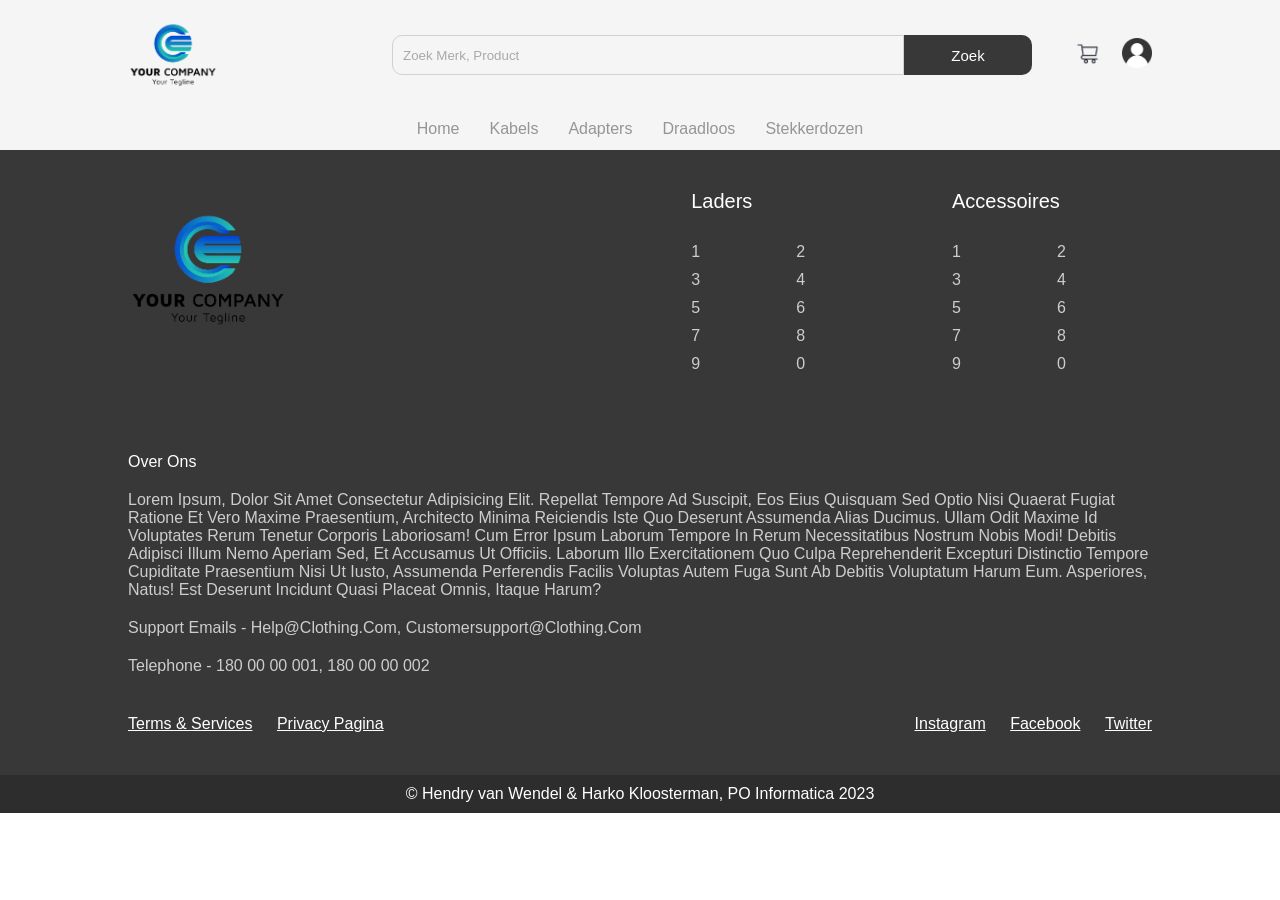
<file: adapters.html>
<!DOCTYPE html>
<html lang="en">
<head>
    <meta charset="UTF-8">
    <meta http-equiv="X-UA-Compatible" content="IE=edge">
    <meta name="viewport" content="width=device-width, initial-scale=1.0">
    <title>Adapters - Webshop</title>
    <link rel="shortcut icon" href="./img/logo.png" type="image/x-icon">
    <link rel="stylesheet" href="css/home.css">
    <link rel="stylesheet" href="css/search.css">
</head>
<body>
    <nav class="navbar"></nav>
    
    <footer></footer>

    <script src="js/nav.js"></script>
    <script src="js/footer.js"></script>


    
</body>
</html>
</file>
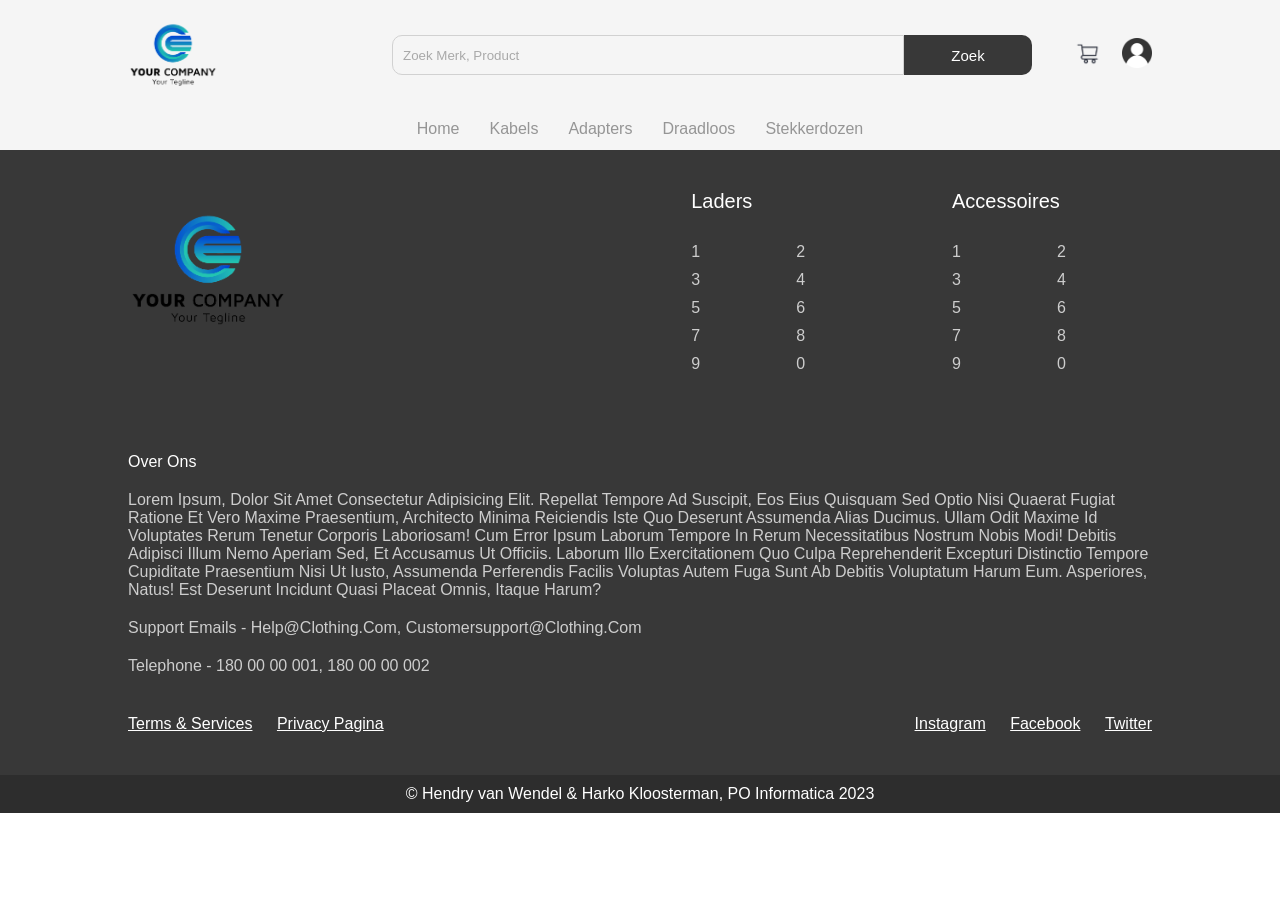
<file: draadloos.html>
<!DOCTYPE html>
<html lang="en">
<head>
    <meta charset="UTF-8">
    <meta http-equiv="X-UA-Compatible" content="IE=edge">
    <meta name="viewport" content="width=device-width, initial-scale=1.0">
    <title>Draadloos - Webshop</title>
    <link rel="shortcut icon" href="./img/logo.png" type="image/x-icon">
    <link rel="stylesheet" href="css/home.css">
    <link rel="stylesheet" href="css/search.css">
</head>
<body>
    <nav class="navbar"></nav>
    <footer></footer>

    <script src="js/nav.js"></script>
    <script src="js/footer.js"></script>


    
</body>
</html>
</file>
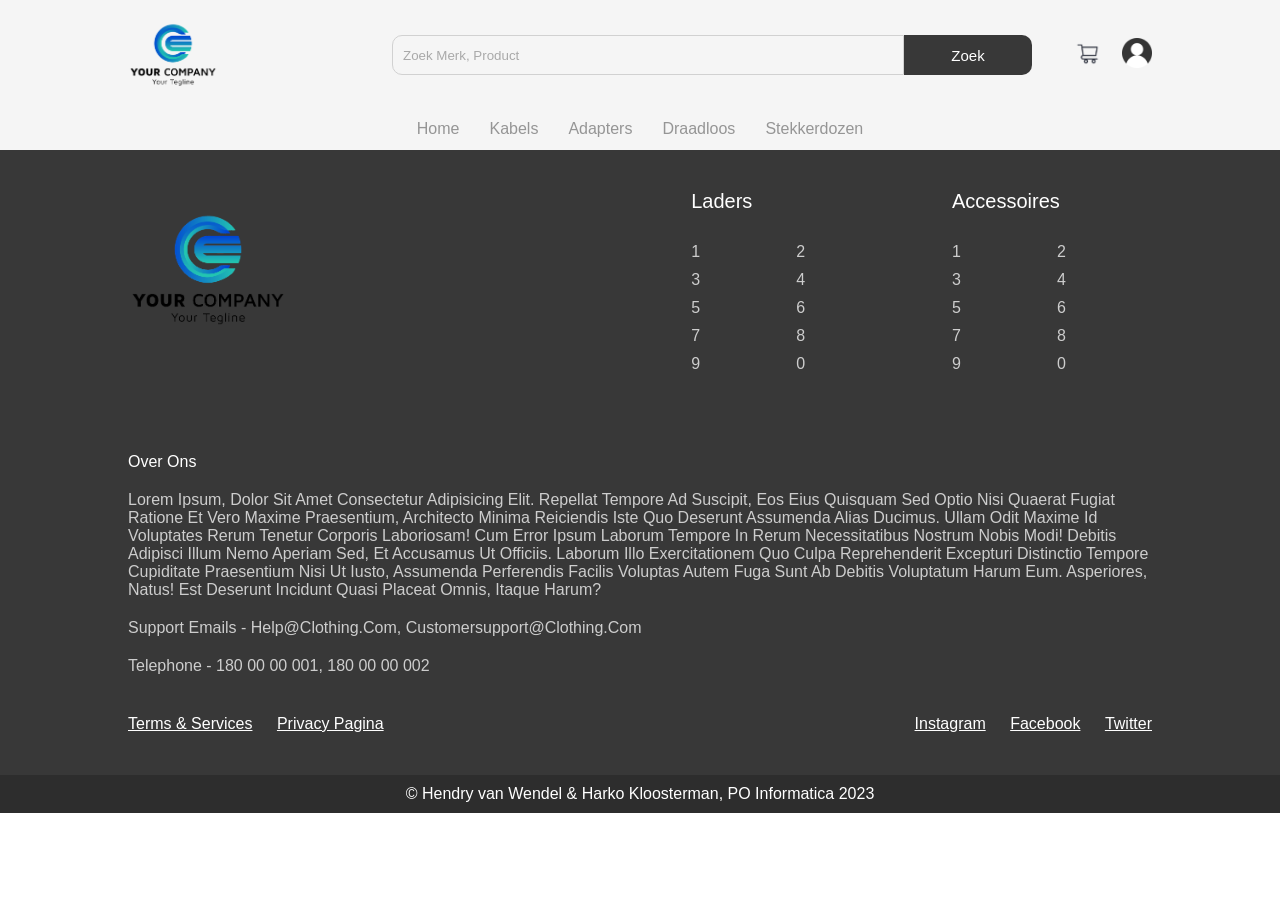
<file: kabels.html>
<!DOCTYPE html>
<html lang="en">
<head>
    <meta charset="UTF-8">
    <meta http-equiv="X-UA-Compatible" content="IE=edge">
    <meta name="viewport" content="width=device-width, initial-scale=1.0">
    <title>Kabels - Webshop</title>
    <link rel="shortcut icon" href="./img/logo.png" type="image/x-icon">
    <link rel="stylesheet" href="css/home.css">
    <link rel="stylesheet" href="css/search.css">
</head>
<body>
    <nav class="navbar"></nav>
    
    <footer></footer>

    <script src="js/nav.js"></script>
    <script src="js/footer.js"></script>


    
</body>
</html>
</file>
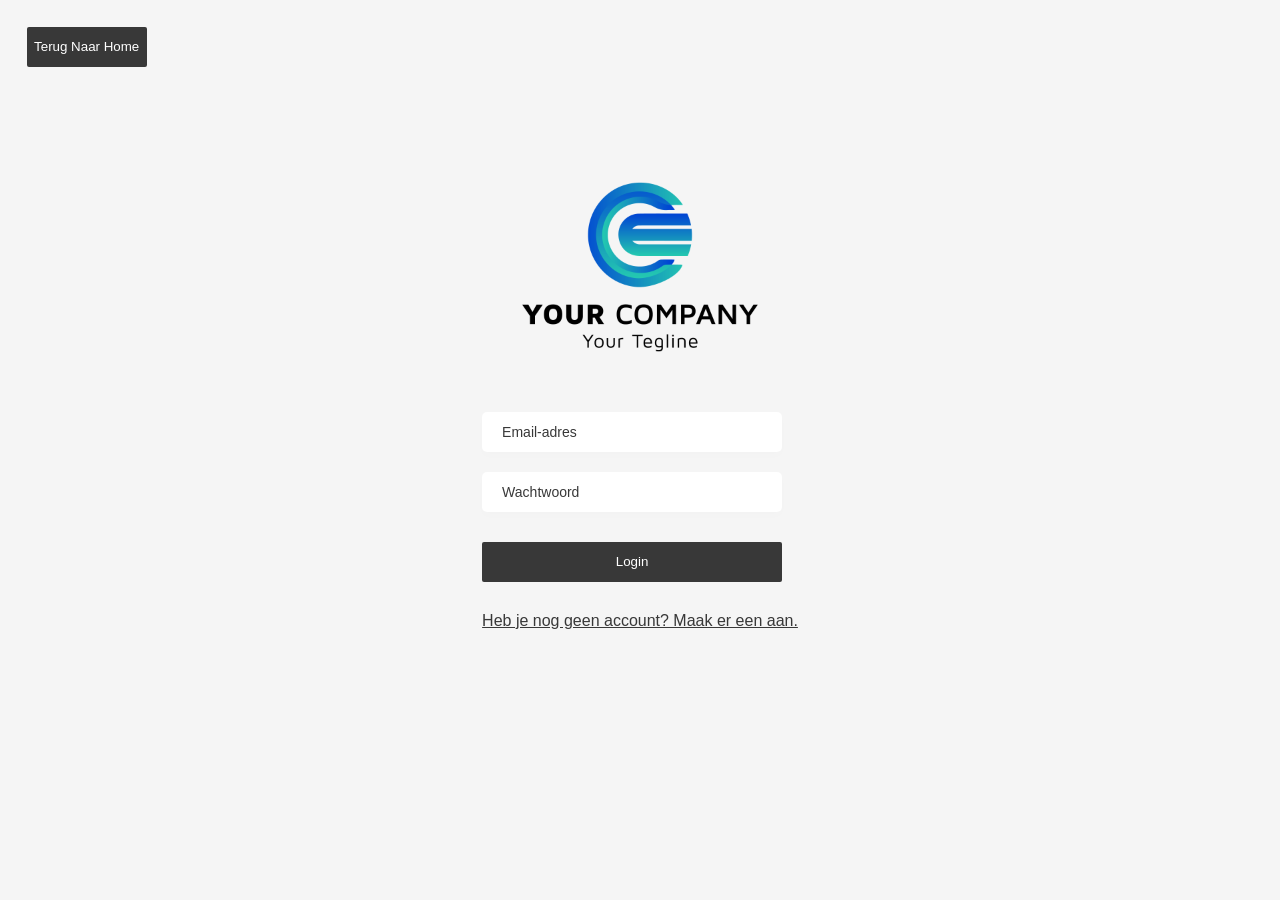
<file: login.html>
<!DOCTYPE html>
<html lang="en">
<head>
    <meta charset="UTF-8">
    <meta http-equiv="X-UA-Compatible" content="IE=edge">
    <meta name="viewport" content="width=device-width, initial-scale=1.0">
    <link rel="stylesheet" href="css/signup.css">
    <link rel="stylesheet" href="css/login.css">
    <title>Login -</title>
</head>
<body>
    <div class="button-box">
        <a href="./index.html" class="button-box"><button class="home-button">Terug naar Home</button></a>
    </div>
    <img src="img/loader.gif" class="loader" alt="">
    <div class="else">
        <div class="alert-box">
            <img src="img/logo.png" class="alert-img" alt="" height="150px" width="150px">
            <p class="alert-msg">Error-msg</p>
        </div>
        
        <div class="container">
            <img src="img/logo.png" class="logo" alt="">
            <form action="" method="post">
                
                <input type="email" autocomplete="off" id="email" placeholder="Email-adres">
                <input type="password" autocomplete="off" id="password" placeholder="Wachtwoord">
                <button class="submit-btn">Login</button>
            </form>
            <a href="./login.html" class="link">Heb je nog geen account? Maak er een aan.</a>
    </div>
        <script src="js/form.js"></script>
    </div>
    </div>
</body>
</html>
</file>
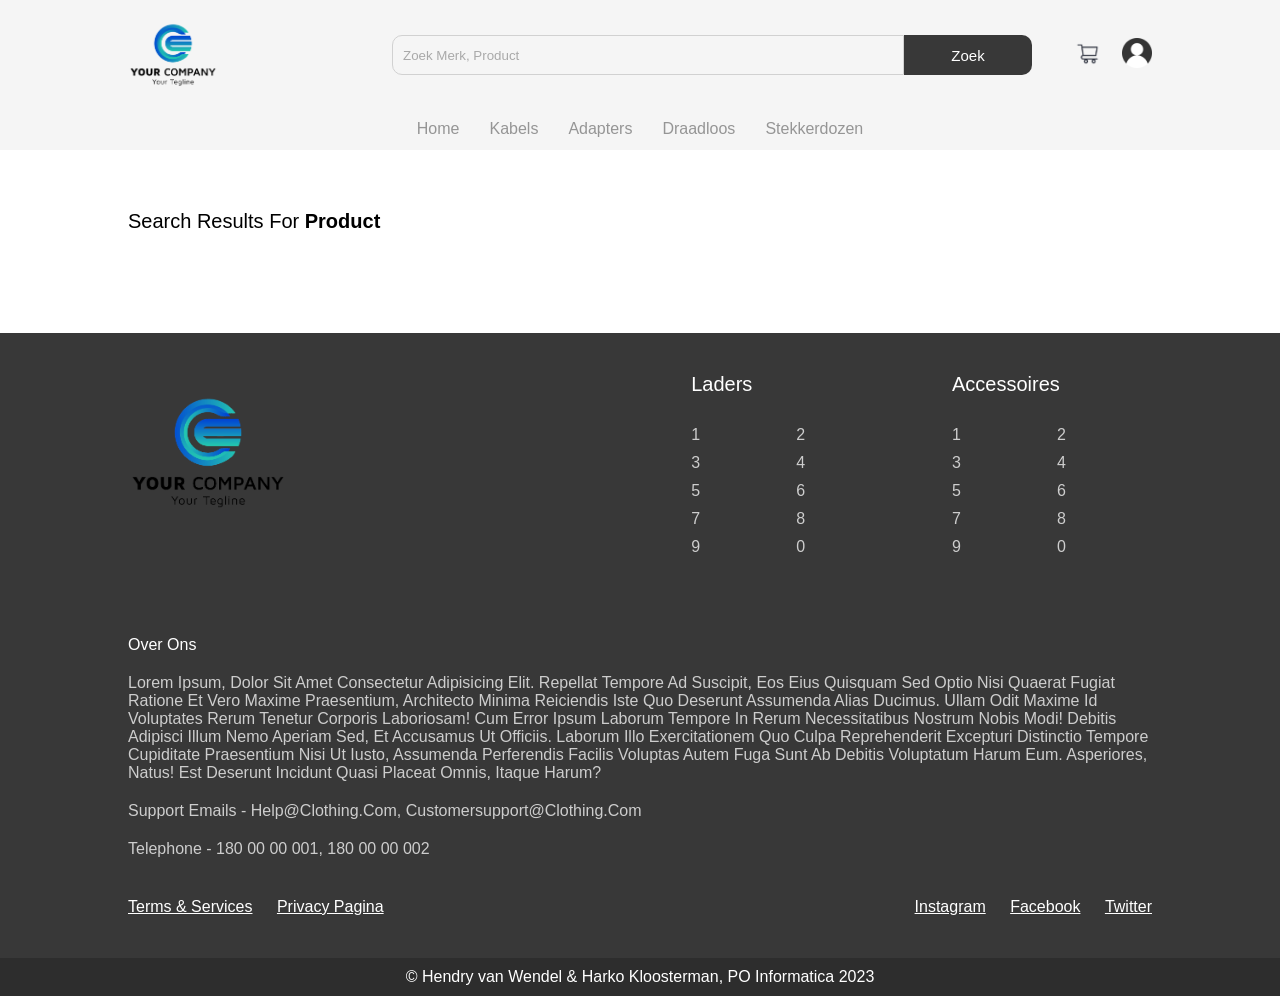
<file: search.html>
<!DOCTYPE html>
<html lang="en">
<head>
    <meta charset="UTF-8">
    <meta http-equiv="X-UA-Compatible" content="IE=edge">
    <meta name="viewport" content="width=device-width, initial-scale=1.0">
    <title>Search - Webshop</title>
    <link rel="stylesheet" href="css/home.css">
    <link rel="stylesheet" href="css/search.css">
</head>
<body>
    <nav class="navbar"></nav>
    <section class="search-results">
        <h2 class="heading">search results for <span>product</span></h2>
    </section>
    <footer></footer>

    <script src="js/nav.js"></script>
    <script src="js/footer.js"></script>


    
</body>
</html>
</file>
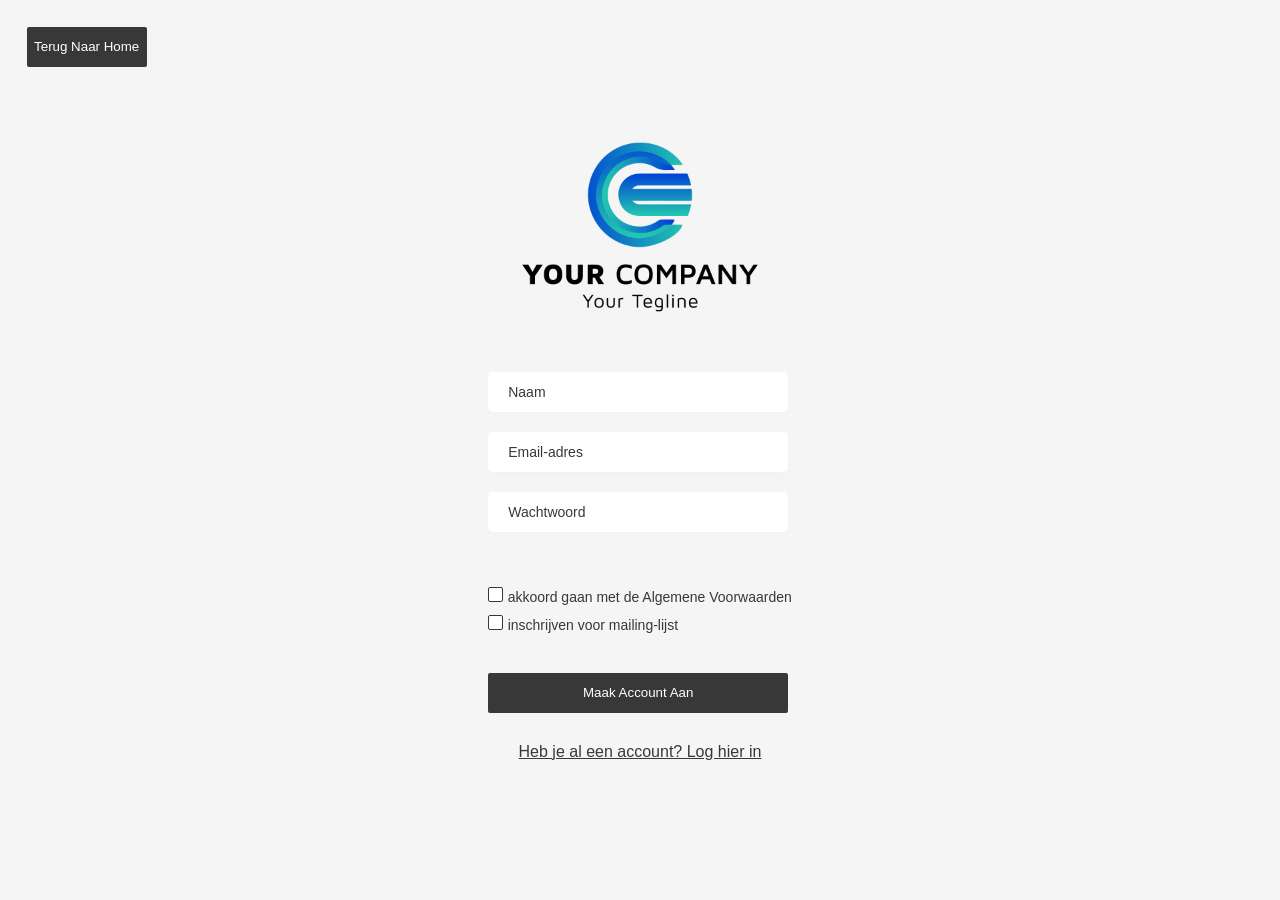
<file: signup.html>
<!DOCTYPE html>
<html lang="en">
<head>
    <meta charset="UTF-8">
    <meta http-equiv="X-UA-Compatible" content="IE=edge">
    <meta name="viewport" content="width=device-width, initial-scale=1.0">
    <link rel="stylesheet" href="css/signup.css">
    <title>Signup -</title>
</head>
<body>
    <div class="button-box">
        <a href="./index.html" class="button-box"><button class="home-button">Terug naar Home</button></a>
    </div>
    <img src="img/loader.gif" class="loader" alt="">
    <div class="else">
        <div class="alert-box">
            <img src="img/logo.png" class="alert-img" alt="" height="150px" width="150px">
            <p class="alert-msg">Error-msg</p>
        </div>
        
        <div class="container">
            <img src="img/logo.png" class="logo" alt="">
            <div>
                <input type="text" autocomplete="off" id="name" placeholder="Naam">
                <input type="email" autocomplete="off" id="email" placeholder="Email-adres">
                <input type="password" autocomplete="off" id="password" placeholder="Wachtwoord">
                <input type="checkbox" class="checkbox1" id="terms-and-cond">
                <label for="terms-and-cond">akkoord gaan met de <a href="">Algemene Voorwaarden</a></label>
                <br>
                <input type="checkbox" class="checkbox" id="notification">
                <label for="notification">inschrijven voor mailing-lijst</a></label>
                <button class="submit-btn">Maak account aan</button>
            </div>
            <a href="./login.html" class="link">Heb je al een account? Log hier in</a>
    </div>
        <script src="js/form.js"></script>
    </div>
    </div>
</body>
</html>
</file>
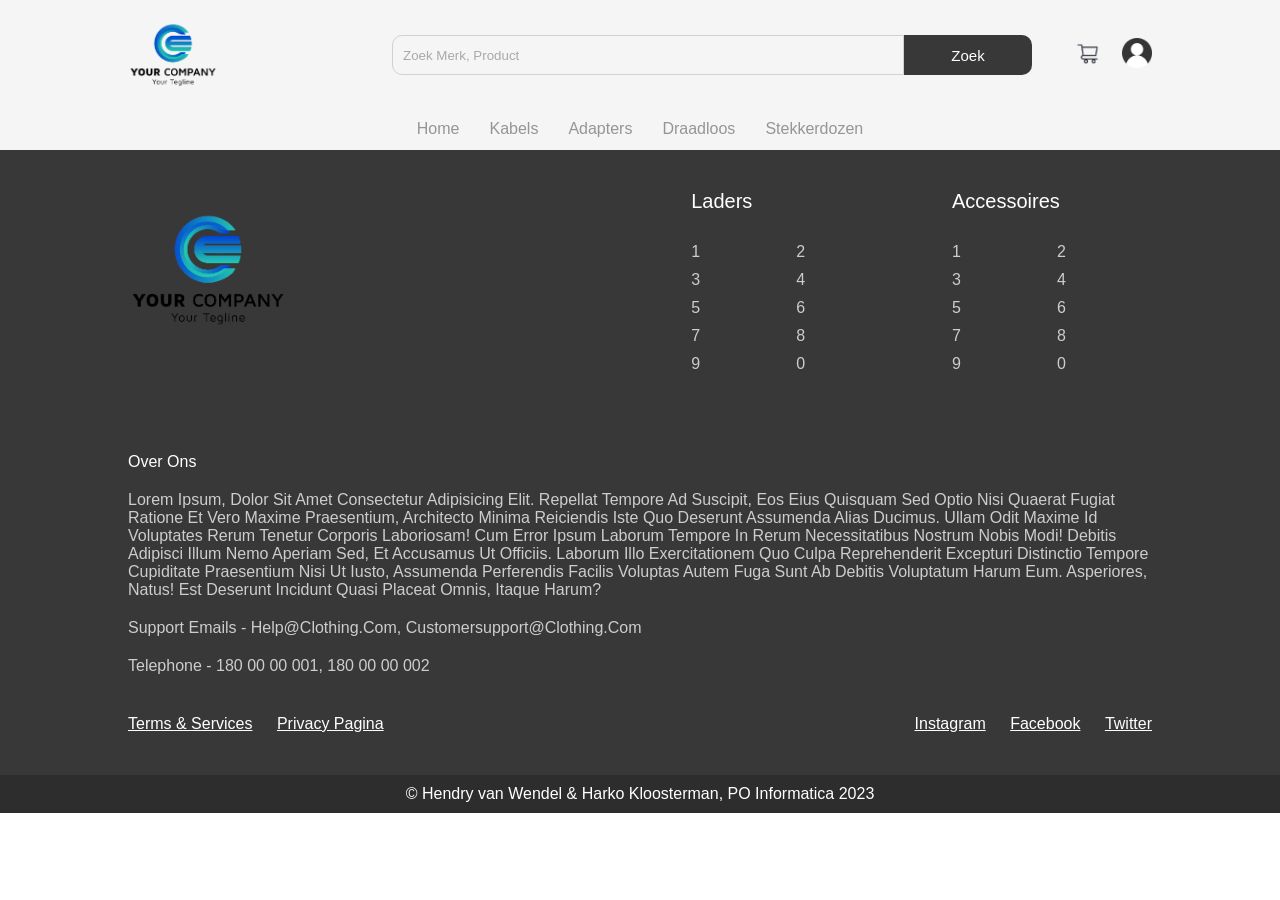
<file: stekkerdozen.html>
<!DOCTYPE html>
<html lang="en">
<head>
    <meta charset="UTF-8">
    <meta http-equiv="X-UA-Compatible" content="IE=edge">
    <meta name="viewport" content="width=device-width, initial-scale=1.0">
    <title>Stekkerdozen - Webshop</title>
    <link rel="shortcut icon" href="./img/logo.png" type="image/x-icon">
    <link rel="stylesheet" href="css/home.css">
    <link rel="stylesheet" href="css/search.css">
</head>
<body>
    <nav class="navbar"></nav>
    
    <footer></footer>

    <script src="js/nav.js"></script>
    <script src="js/footer.js"></script>


    
</body>
</html>
</file>
<file: css/home.css>
@import 'nav.css';
@import 'footer.css';


*{
    margin: 0;
    padding: 0;
    box-sizing: border-box;
    font-family: 'roboto', sans-serif;
}

html {
    scrollbar-width: none;
}

.navbar{
    position: sticky;
    top: 0;
    left: 0;
    width: 100%;
    background: #f5f5f5;
    z-index: 9;
}

.nav{
    padding: 10px 10vw;
    display: flex;
    justify-content: space-between;
}

.brand-logo{
    height: 90px;
    margin-right: 20px;
}

.nav-items{
    display: flex;
    align-items: center;
}

.search{
    width: calc(100vw - 50vw);
    display: flex;
}

.search-box{
    width: 80%;
    height: 40px;
    padding: 10px;
    border-top-left-radius: 10px;
    border-bottom-left-radius: 10px;
    border: 1px solid #d1d1d1;
    text-transform: capitalize;
    background: none;
    color: #a9a9a9;
    outline: none;
}

.search-btn{
    width: 20%;
    height: 40px;
    padding: 10px 20px;
    border: none;
    outline: none;
    cursor: pointer;
    background: #383838;
    color: #fff;
    text-transform: capitalize;
    font-size: 15px;
    border-top-right-radius: 10px;
    border-bottom-right-radius: 10px;
}

.search-box::placeholder{
    color: #a9a9a9;
}

.nav-items a{
    margin-left: 20px;
}

.nav-items a img{
    width: 30px;
}

.mobile-container {
    display: none;
}

.links-container{
    padding-bottom: 0.75em;
}

.menu-icon {
    display: none;
}

@media  screen and (max-width: 600px) {
    .cart-img, .pf-img {
        display: none;
    }

    .search-btn {
        padding: 0 0;
        padding-top: 10px;
        padding-bottom: 10px;
        padding-left: 8px;
        padding-right: 10px;
    }

    .links-container {
        display: none;
    }

    .brand-logo {
        display: none
    }

    .nav {
        place-content: center;
    }

    .navbar {
        position: relative;
        
    }

    .nav-items {
        margin-top: 10px;
        margin-right: 30px;
    }

    

   .menu-icon {
    display: block;
    color: black;
    height: 32px;
    width: 32px;
    float: right;
   }

   .product-container {
    margin-left: 40px; 
   }

   .toggle-button {
    /* position: relative; */
    flex-direction: column;
    display: flex;
    justify-content: space-between;
    width: 30px;
    height: 21px;
   }

   .toggle-button .bar {
    height: 3px;
    width: 100%;
    background-color: #383838;
    border-radius: 2px
   }

   header.hero-section {
    height: 400px;
   }
}
@import 'nav.css';

.hero-section{
    width: 100%;
    height: calc(100vh - 120px);
    background-image: url(../img/hd-wallpaper-3605547_1920.jpg);
    background-size: cover;
    display: flex;
    justify-content: center;
    align-items: center;
}

.hero-section .logo{
    height: 150px;
    display: block;
    margin: auto;
}

.hero-section .sub-heading{
    margin-top: 10px;
    text-align: center;
    color: #fff;
    text-transform: capitalize;
    font-size: 35px;
    font-weight: 300;
}

.product{
    position: relative;
    overflow: hidden;
    padding: 20px 0;
}

.product-category{
    padding: 0 10vw;
    font-size: 30px;
    font-weight: 500;
    margin-bottom: 40px;
    text-transform: capitalize;
}

.product-container{
    padding: 0 10vw;
    display: flex;
    overflow-x: auto;
    overflow-y: visible;
    scroll-behavior: smooth;
    height: 500px;
    scrollbar-width: none; 
}

.product-container::-webkit-scrollbar{
    display: none;
}

.product-card{
    flex: 0 0 auto;
    width: 250px;
    height: 450px;
    margin-right: 40px;
    
}

.product-image{
    position: relative;
    width: 100%;
    /* height: 350px; */
    width: 250px;
    overflow: visible;
    cursor: pointer;
}

.product-thumb{
    width: 100%;
    height: 350px;
    object-fit: cover;
}

.discount-tag{
    position: absolute;
    background: #fff;
    padding: 5px;
    border-radius: 5px;
    color: #ff7d7d;
    right: 10px;
    top: 10px;
    text-transform: capitalize;
}

.card-btn{
    position: absolute;
    bottom: 10px;
    left: 50%;
    transform: translateX(-50%);
    padding: 10px;
    width: 90%;
    text-transform: capitalize;
    border: none;
    outline: none;
    background: #fff;
    border-radius: 5px;
    transition: 0.5s;
    cursor: pointer;
    opacity: 0;
}

.product-card:hover .card-btn{
    opacity: 1;
}

.card-btn:hover{
    background: #efefef;
}

.product-info{
    width: 100%;
    height: 100px;
    padding-top: 10px;
}

.description {
    opacity: 0.5;
    margin-bottom: 0.355em;
    margin-top: 0.355em;
}

.product-brand{
    text-transform: uppercase;
}

.product-short-des{
   display: none;
}

.price{
    font-weight: 900;
    font-size: 20px;
}

.actual-price{
    margin-left: 20px;
    opacity: 0.5;
    text-decoration: line-through;
}


.pre-btn, .nxt-btn{
    border: none;
    width: 10vw;
    height: 100%;
    position: absolute;
    top: 0;
    display: flex;
    justify-content: center;
    align-items: center;
    background: linear-gradient(90deg, rgba(255, 255, 255, 0) 0%, #fff 100%);
    cursor: pointer;
    z-index: 8;
}

.pre-btn{
    left: 0;
    transform: rotate(180deg);
}

.nxt-btn{
    right: 0;
}

.pre-btn img, .nxt-btn img{
    opacity: 0.2;
}

.pre-btn:hover img, .nxt-btn:hover img{
    opacity: 1;
}

.collection-container{
    width: 100%;
    display: grid;
    grid-template-columns: repeat(2, 1fr);
    grid-gap: 10px;
}

.collection{
    position: relative;
}

.collection img{
    width: 100%;
    height: 100%;
    object-fit: cover;
}

.collection p{
    position: absolute;
    top: 50%;
    left: 50%;
    transform: translate(-50%, -50%);
    text-align: center;
    color: #fff;
    font-size: 50px;
    text-transform: capitalize;
}

.collection:nth-child(3){
    grid-column: span 2;
    margin-bottom: 10px;
}
</file>
<file: css/search.css>
.search-results{
    width: 100%;
    padding: 60px 0;
}

.heading{
    font-size: 20px;
    text-transform: capitalize;
    font-weight: 400;
    margin-bottom: 40px;
    padding: 0 10vw;
}

.heading span{
    font-weight: 700;
}

.product-container{
    display: grid;
    grid-template-columns: repeat(4, 1fr);
    height: auto;
    grid-row-gap: 40px;
}
</file>
<file: css/signup.css>
*{
    margin: 0;
    padding: 0;
    box-sizing: border-box;
}

body {
    width: 100%;
    min-height: 100%;
    display: block;
    background: #f5f5f5;
    font-family: 'roboto', sans-serif;
}

.else {
    display: flex;
    align-items: center;
    place-content: center;
    background: #f5f5f5;
    font-family: 'roboto', sans-serif;
    margin: 35px 0;
}


.home-button {
    width: 120px;
    height: 40px;
    text-align: center;
    line-height: 40px;
    background: #383838;
    color: #fff;
    border-radius: 2px;
    text-transform: capitalize;
    text-decoration: none;
    border: none;
    cursor: pointer;
    display: block;
    margin-top: 2em;
    margin-left: 2em;
}

.button-box {
    display: flex;
    text-decoration: none;
}

a {
    text-decoration: none;
}

.loader{
    position: absolute;
    top: 50%;
    left: 50%;
    transform: translate(-50%, -50%);
    width: 100px;
    display: none;
}

.logo {
    max-width: 250px;
    height: auto;
    display: block;
    margin: auto;
}

.container {
    justify-content: center;
}

input[type="text"],
input[type="password"],
input[type="email"],
textarea{
    display: block;
    width: 300px;
    height: 40px;
    padding: 20px;
    border-radius: 5px;
    background: #fff;
    border: none;
    outline: none;
    margin: 20px 0;
    text-transform: none;
    color: #383838;
    font-size: 14px;
    box-shadow: 0 4px 10px rgba(0, 0, 0, 0.01);
    font-family: 'roboto', sans-serif;
}

::placeholder{
    color: #383838;
}

.submit-btn{
    width: 300px;
    height: 40px;
    text-align: center;
    line-height: 40px;
    background: #383838;
    color: #fff;
    border-radius: 2px;
    text-transform: capitalize;
    border: none;
    cursor: pointer;
    display: block;
    margin: 30px 0;
}

/* checkbox styles */

.checkbox,
.checkbox1 {
    -webkit-appearance: none;
    position: relative;
    width: 15px;
    height: 15px;
    border-radius: 2px;
    background: #fff;
    border: 1px solid #383838;
    cursor: pointer;
    
}

.checkbox1 {
    margin-top: 35px;
}

.checkbox:checked,
.checkbox1:checked {
    background: #383838;
}

.checkbox::after{
    content: '';
    position: absolute;
    top: 60%;
    left: 50%;
    transform: translate(-50%, -50%);
    width: 80%;
    height: 100%;
    pointer-events: none;
    background-image: url(../img/check.png);
    background-size: contain;
    background-repeat: no-repeat;
    display: none;
}

.checkbox:checked::after{
    display: block;
}

label{
    text-transform: none;
    display: inline-block;
    margin-bottom: 10px;
    font-size: 14px;
    color: #383838;
}

label a{
    color: #383838;
}

.link{
    color: #383838;
    text-transform: none;
    text-decoration: underline;
    text-align: center;
    display: block;
    word-spacing: normal;
}

.alert-box{
    width: 300px;
    min-height: 150px;
    background: #fff;
    border-radius: 10px;
    box-shadow: 0 5px 100px rgba(0, 0, 0, 0.05);
    position: absolute;
    top: 60%;
    left: 50%;
    transform: translate(-50%, -50%);
    padding: 20px;
    opacity: 0;
    pointer-events: none;
    transition: 1s;
}

.alert-box.show{
    opacity: 1;
    pointer-events: all;
    top: 50%;
}

.alert-img{
    display: block;
    width: auto;
    margin: 10px auto 20px;
    height: auto;
    max-width: 150px;
}

.alert-msg{
    color: #e24c4b;
    font-size: 20px;
    text-transform: none;
    text-align: center;
    line-height: 30px;
    font-weight: 500;
}
</file>
<file: css/login.css>
.container {
    margin-top: 40px;
}
</file>
